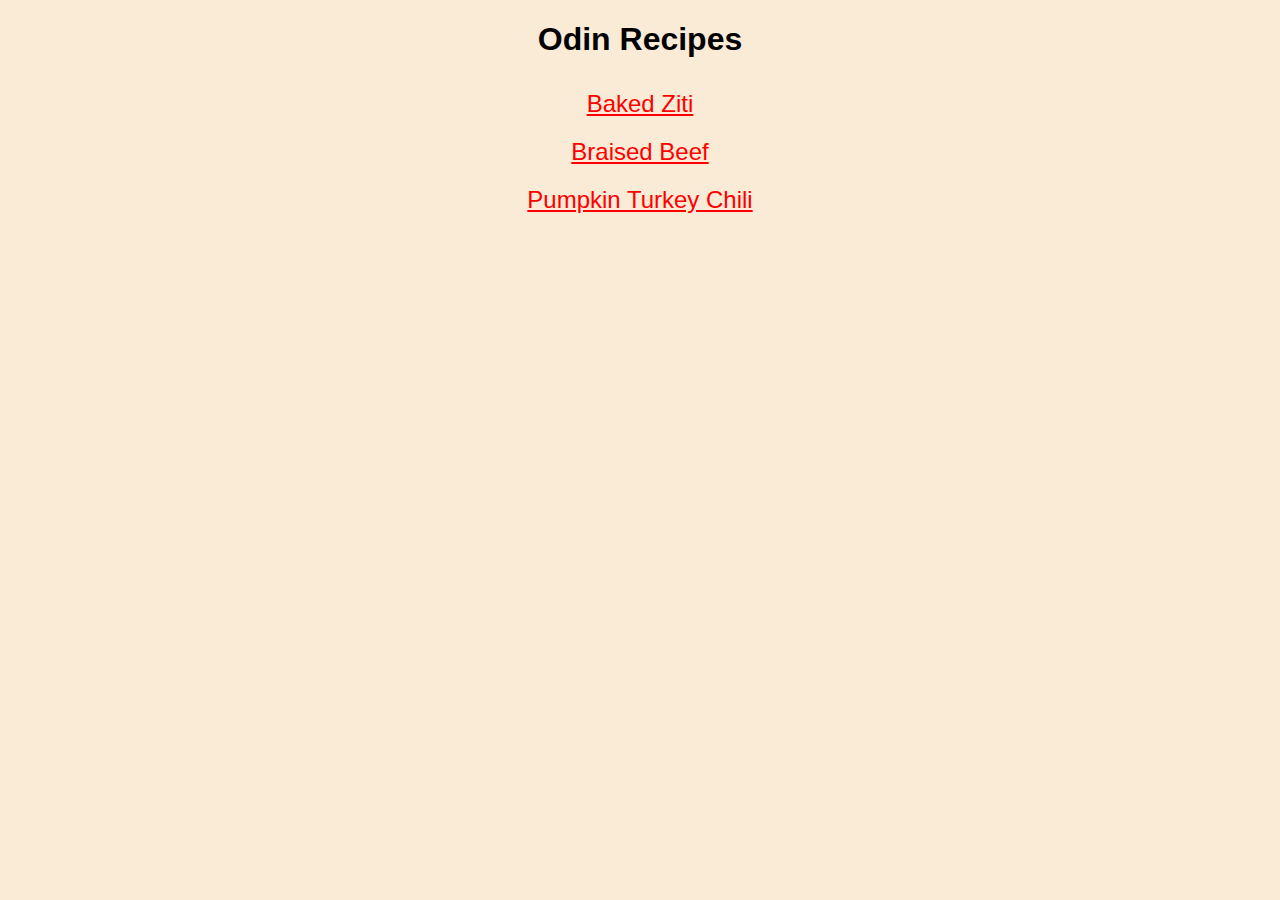
<file: index.html>
<!DOCTYPE html>
<html lang="en">
<head>
    <meta charset="UTF-8">
    <meta name="viewport" content="width=device-width, initial-scale=1.0">
    <link rel="stylesheet" href="styles.css">
    <title>Recipes</title>
</head>
<body>
    <div class="content">
        <h1>Odin Recipes</h1>
        <ul>
            <li><a href="recipes/ziti.html">Baked Ziti</a></li>
            <li><a href="recipes/braised-beef.html">Braised Beef</a></li>
            <li><a href="recipes/pumpkin-turkey-chili.html">Pumpkin Turkey Chili</a></li>
        </ul>
    </div>
</body>
</html>
</file>
<file: styles.css>
body {
    background-color: antiquewhite;
}

h1, h2, a, p {
    font-family: Arial, Helvetica, sans-serif;
}

a {
    font-family: Arial, Helvetica, sans-serif;
    color: red;
    font-size: 24px;
}

img {
    width: 500px;
    height: auto;
}

li {
    font-size: 18px;
    color: #696969;
    padding: 10px;
}

ul {
    list-style-type: none;
}

h1, ul {
    text-align: center;
    padding: 0;
}
</file>
